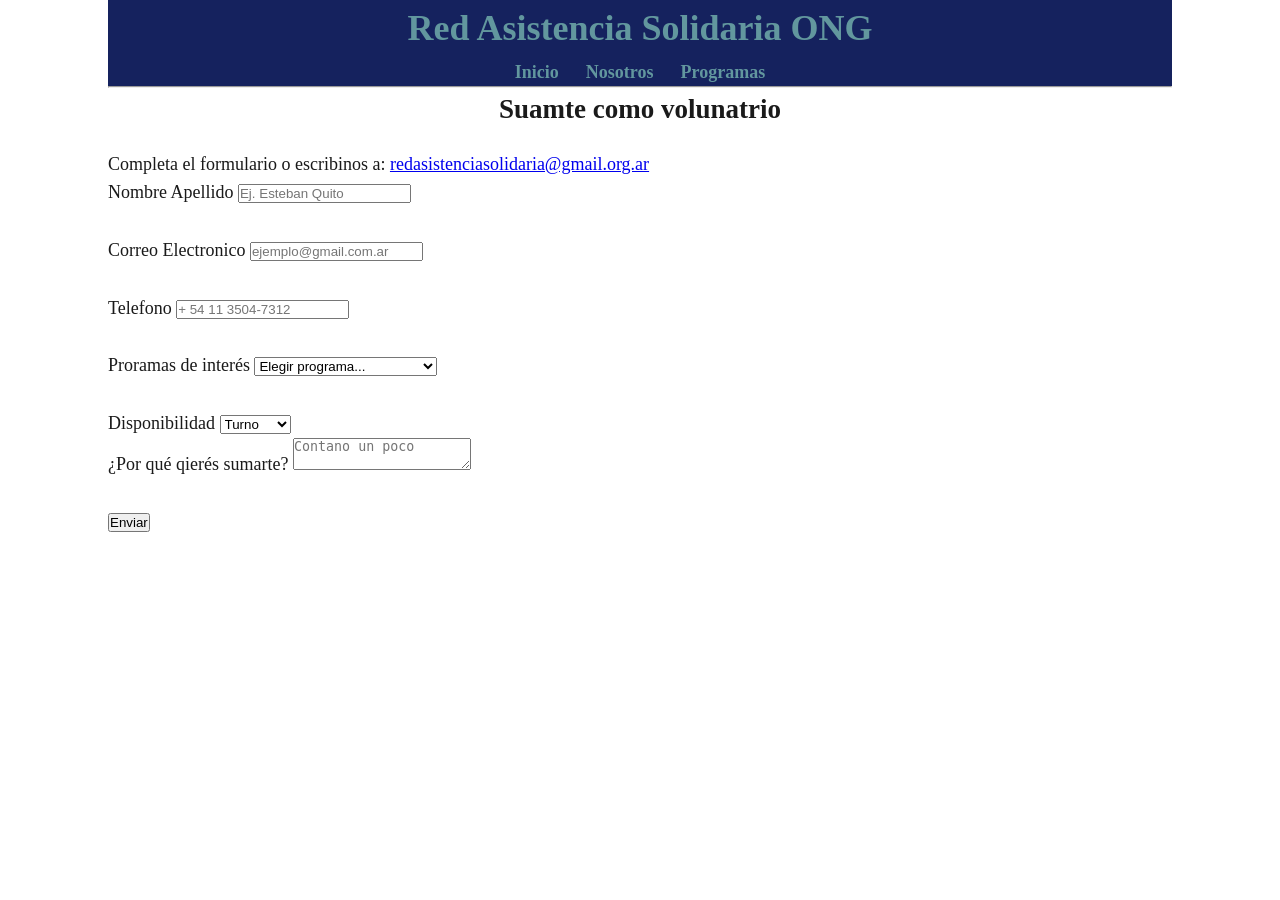
<file: Contacto.html>
<!DOCTYPE html>
<html lang="es">
<head>
    <meta charset="UTF-8">
    <meta name="viewport" content="width=device-width, initial-scale=1.0">
    <title>Red Asistencia Solidaria</title>
    <link rel="stylesheet" href="./CSS/CSS-TP.css">
</head>
<body>
    <header>
        <h1 style="text-align: center;">Red Asistencia Solidaria ONG</h1>
        <nav>
            <ul>
                <li><a href="./index.html">Inicio</a></li>
                <li><a href="./Nosotros.html">Nosotros</a></li>
                <li><a href="./Programas.html">Programas</a></li>
            </ul>
        </nav>
    </header>
    <hr>
        <h2>Suamte como volunatrio</h2>
        <p>Completa el formulario o escribinos a: <a href="mailto:info@redasistenciasolidaria.org.ar">redasistenciasolidaria@gmail.org.ar</a></p>
        <form action="#" method="post">
            <label for="nombre">Nombre  Apellido</label>
            <input type="text" id="nombre" name="nombre" placeholder="Ej. Esteban Quito" required>
            <br>
            <br>
            <label for="email">Correo Electronico</label>
            <input type="email" name="email" id="email" placeholder="ejemplo@gmail.com.ar"> 
            <br>
            <br>
            <label for="tel">Telefono</label>
            <input type="tel" name="telefono" id="telefono" placeholder="+ 54 11 3504-7312" required>
            <br>
            <br>
            <label for="programa">Proramas de interés</label>
            <select name="programa" id="programa" required>
                <option value="">Elegir programa...</option>
                <option value="pldc">Primeras Lineas de Codigo</option>
                <option value="met">Mueres en la Tecnología</option>
                <option value="ec">Ecuelas Conectadas</option>
            </select>
            <br>
            <br>
            <label for="Disponibilidad">Disponibilidad</label>
            <select name="Disponibilidad" id="Disponibilidad" required>
                <option value="">Turno</option>
                <option value="Manana">Mañana</option>
                <option value="Tarde">Tarde</option>
                <option value="Noche">Noche</option>
            </select>
            <br>
            <label for="mensaje">¿Por qué qierés sumarte?</label>
            <textarea name="mensaje" id="mensaje" rows="2" placeholder="Contano un poco"></textarea>
            <br>
            <br>
            <button type="submit">Enviar</button>
        </form>
    </main>
    
</body>
</html>
</file>
<file: CSS/CSS-TP.css>
/*
EJEMPLO
h2{color: blue;}*/

:root{
    --color-primario: #1A2B4A;
    --color-acento:#62979e;
    --color-texto:#1A1A1A;
    --color-fondo:#15225e;
    --color-texto-claro:#FFFFFF;
    --fuente-principal: "Inter", sans-serif,

}
/*RESET BASICO - setear a cero, es buena costrumbre*/
*{box-sizing: border-box;
    margin: 0;
    padding: 0;

}
/*Estilo Globales*/
html{font-size: 18px;}
body{
    font-family: var(--fuente-principal);
    font-size: 1rem;
    line-height: 1.6;
    color: var(--color-texto);
    background-color: var(--color-teto-claro);
    max-width: 1100px;
    margin: 0 auto;
    padding: 0 1rem;
}
/*Tipografía*/
h1 {text-align: center;}
h1, h2, h3{font-size: 2rem; color: var(--color-acento);}
h2{ font-size: 1.50rem; color: var(--color-texto); text-align: center;}
h3{font-size: 1.25rem; color: var(--color-acento);}
p{margin-top: 1rem;}

/*HEADER*/
header{
    background-color: var(--color-fondo);
    color: var(--color-fondo);
    padding: 1rem 1.5 rem;
    text-align: center;
}
/*Menú Navegación*/
nav ul{
    list-style: none;
    display: flex;
    gap: 1.5rem;
    justify-content: center;
}
nav a{
    color: var(--color-acento);
    text-decoration: none;
    font-weight: 600;
}
nav a:hover{
    color: var(--color-texto);
    text-decoration: underline;
}
/*Main  Secciones*/
main{
    padding: 2rem 0;
}
section{
    margin-bottom:  2rem;
    padding-bottom: 1.5rem;
    border-bottom: 1px solid;
}
/*FIURE - (sección pero de imágenes)*/
figure{
    display: grid;
    grid-template-rows: repeat(auto-fit, minmax(300px, lfr));
    gap: 15px;
    justify-items: center;
}
figure img{
    width: 10rem;
    height: 15rem;
    object-fit: cover; /*Con esto recortas la imagen manteniendo las proporciones*/
    border-radius: 5px;
}
figcaption{
    grid-row: 1/-1;
    text-align: center;
    font-style: italic;
    margin-top: 10px;
}
/*FOOTER*/
footer{
    background-color: var(--color-primario);
    color: var(--color-acento);
    padding: 1.5rem;
    margin-top: 10px;
    text-align: center;
}
</file>
